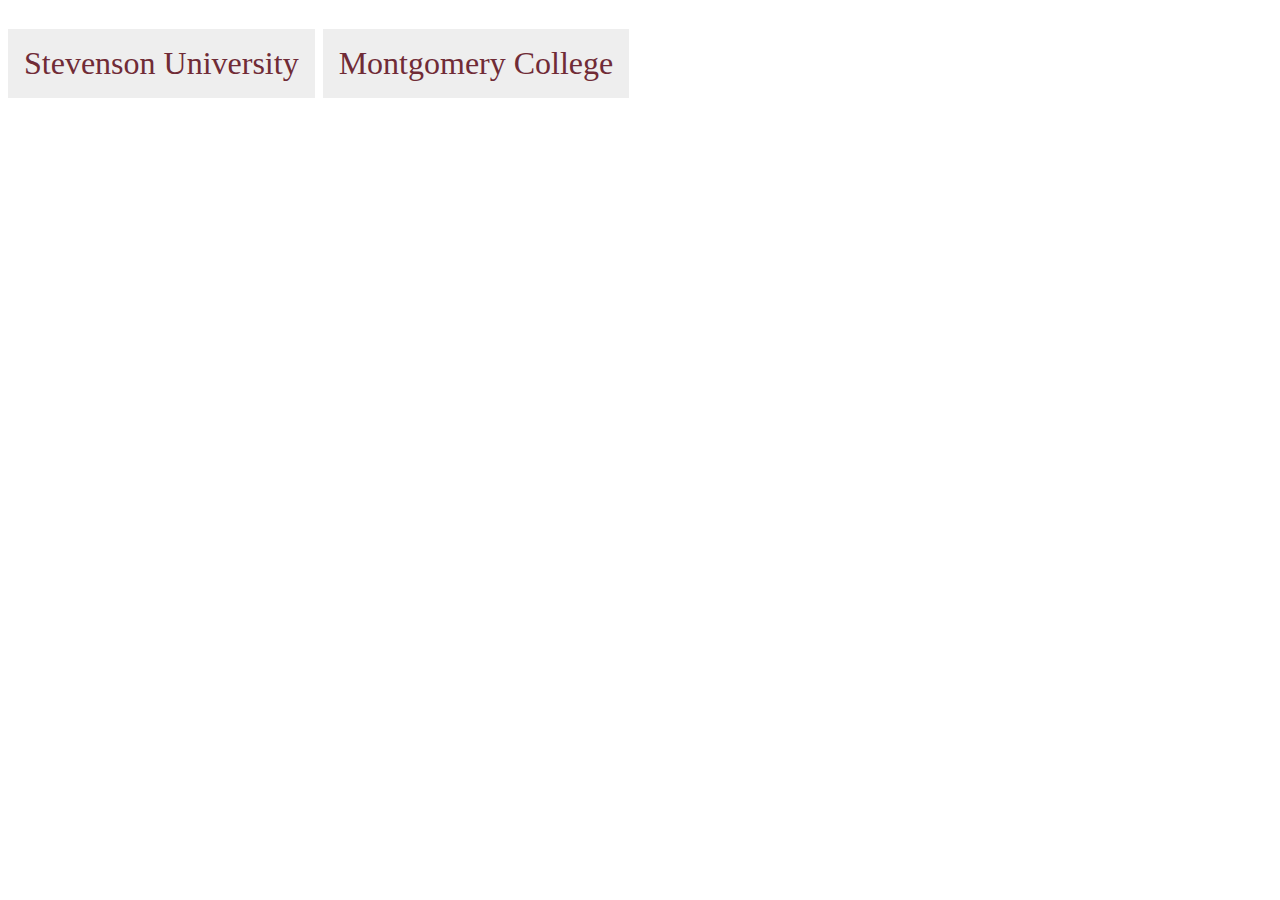
<file: tabs.html>
<!doctype <!DOCTYPE html>
<html>
<head>
	<title></title>

	<link rel="stylesheet" href="tabs.css">
</head>
<body>

<!-- <div class="radio-tabs">
  
    <input class="school" type="radio" title="Stevenson University" name="tabber" id="su" checked />
    <input class="school" type="radio" title="Montgomery College" name="tabber" id="mc" />
    

    <div class="tabs">
        <label for="stevenson" id="su-tab" class="tab">Stevenson University</label>
        <label for="montgomery" id="mc-tab" class="tab">Montgomery College</label>
        
    </div>

    <div class="panels">
        <ul id="su-panel" class="panel active">
            <li>Eddard</li>
            <li>Catelyn</li>
            <li>Robb</li>
            <li>Sansa</li>
            <li>Brandon</li>
            <li>Arya</li>
            <li>Rickon</li>
        </ul>
        <ul id="mc-panel" class="panel">
            <li>Tywin</li>
            <li>Cersei</li>
            <li>Jamie</li>
            <li>Tyrion</li>
        </ul>
       
    </div>

</div> -->


<div class="radio-tabs">
  
    <input class="state" type="radio" title="Starks" name="houses-state" id="starks" checked />
    <input class="state" type="radio" title="Lanisters" name="houses-state" id="lannisters" />
    

    <div class="tabs">
        <label for="starks" id="starks-tab" class="tab">Stevenson University</label>
        <label for="lannisters" id="lannisters-tab" class="tab">Montgomery College</label>
        
    </div>

    <div class="panels">
        <ul id="lannisters-panel" class="panel active">
           <h4>Montgomery College | Macklin Business Institute </h4>
                                            <p>A.A. Business Administration</p>
                                            <h6>Honors</h6>
                                            <ul>
                                                <li> Dean’s List </li>
                                                <li> Phi Theta Kappa Honor Society</li>
                                                <li>Board of Trustees full tuition scholarship </li>
                                                <li>Top Scholar Athlete Award </li>
                                            </ul>

                                            <h6>Relevant Course Work</h6>
                                            <ul>
                                                <li>Honors Financial and Manigerial Accounting </li>
                                                <li>Honors Micro and Macro Economics </li>
                                                <li>C++</li>
                                            </ul>

                                            <h6>Activities</h6>
                                            <ul>
                                                <li>President of Montgomery College’s Chapter of the Enactus business club, responsible for the creation and implementation of nine business projects. Led weekly meetings, managed budgets, and led the team in national business competitions. </li>
                                                <li>Created, launched, and managed a successful child sponsorship program for Guadeloupe, Mexico Orphanage. Project included managing a team, program marketing, speaking at events, managing a database, and tracking finances.  </li>
                                                <li>Lead presenter in representing Montgomery College in numerous national and international business competitions, achieving school record-breaking finishes and gaining national recognition for presentation abilities and innovative projects</li>
                                                <li>Advocating board member of the Freedman Organization Board, which fund 10 $5,000 grants to small non-profits annually.</li>
                                                <li>Midfielder for the Women’s Varsity Soccer team </li>
                                            </ul>
        </ul>
        <ul id="starks-panel" class="panel">
            <h4>Stevenson University | Brown School of Business and Leadership </h4>
                                            <p>B.S. Business Information Systems, e-Commerece track</p>
                                            <h6>Honors & Awards</h6>
                                            <ul>
                                                <li>Stevenson Transfer Fellowship full-tuition scholarship</li>
                                                <li>Deans List</li>
                                                <li>Mid-atlantic athletic conference Deans List </li>
                                                <li>Upsilon Pi Epsolon</li>
                                            </ul>

                                            <h6>Relevant Course Work</h6>
                                            <ul>
                                                <li>XML Applications</li>
                                                <li>Web Architecture</li>
                                                <li>Network + </li>
                                                <li>Principles of E-Commerce </li>
                                                <li>Database Design & SQL with MS Access</li>
                                                <li>Human - Computer Interactions </li>
                                                <li>Advanced Microsoft Office</li>
                                            </ul>

                                            <h6>Activities</h6>
                                            <ul>
                                                <li>Founding President of a chapter the global social entreprenureship club, Enactus </li>
                                                <li>Midfielder for the Varsity Women's Soccer team</li>
                                                <li>Female Athletes leadership club</li>


                                            </ul>
        </ul>
       
    </div>

</div>

</body>
</html>
</file>
<file: tabs.css>
label {
    font-weight: 400;
}



.radio-tabs h3 {
    color: #702b36;
    font-size: 1.7em;
    font-family: 'Martel Sans';
    font-style: italic;
}

.radio-tabs h5 {
    font-size: 4em;
    color: #d6a771;
    
}



.radio-tabs li,
.radio-tabs p {
    font-size: 1.5em;
    font-family:'Fira Sans' ;
}

.radio-tabs {
    margin: 0;

}

.radio-tabs .state {
    position: absolute;
    left: -10000px;
}

.tabs { 
    font-size: 2em; 

 }




.radio-tabs .tab {
    display: inline-block;
    padding: .5em;
    vertical-align: top;
    color: #702b36 ;
    
    background-color: #eee;
}
.radio-tabs .tab:hover {
    background-color: #b7c1c2;
}

#su:checked ~ .tabs #su-tab,
#mc:checked ~ .tabs #mc-tab
 {
    background-color: #fff;
    border: 1px solid;
    border-bottom: 0;
}

.radio-tabs .panels {
    background-color: #fff;
    padding: .5em;


}
.radio-tabs .panel {
    display: none;
}



#su:checked ~ .panels #su-panel,
#mc:checked ~ .panels #mc-panel{
    display: block;
}

.panel {
    border: none;
}




/*work and skills*/

#teltek:checked ~ .tabs #teltek-tab,
#stevenson:checked ~ .tabs #stevenson-tab,
#wmx:checked ~ .tabs #wmx-tab
 {
    background-color: #fff;
    border: 1px solid;
    border-bottom: 0;
  
}

#teltek:checked ~ .panels #teltek-panel,
#stevenson:checked ~ .panels #stevenson-panel,
#wmx:checked ~ .panels #webmechanix-panel{
    display: block;
}
</file>
